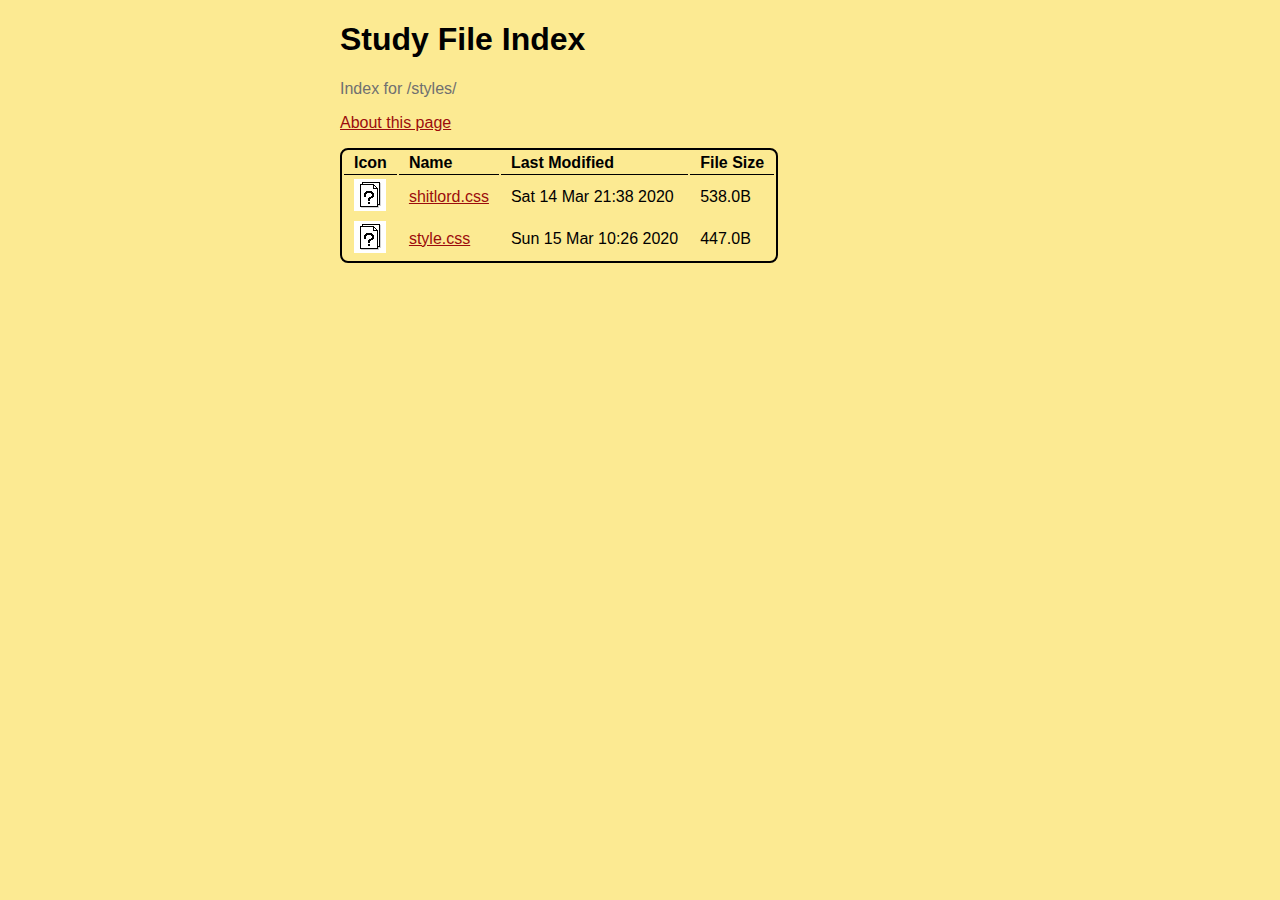
<file: styles/index.html>
<!DOCTYPE html>
<html lang="en-AU">
	<head>
		<meta charset="UTF-8">
		<title>MAFS Fileserver</title>
		<link href="/styles/style.css" rel="stylesheet">
	</head>
	<body>
		<h1>Study File Index</h1>
		<p id="Index-header">Index for /styles/</p>
		<p id="Help-link"><a href="/help.html">About this page</a></p> 
		<table>
		<tr>
			<th>Icon</th>
			<th>Name</th>
			<th>Last Modified</th>
			<th>File Size</th>
		</tr>	
		<tr>
	<td><img src="/images/UNK.png" alt="Unknown"></td>
	<td><a href="shitlord.css">shitlord.css</a></td>
	<td>Sat 14 Mar 21:38 2020</td>
	<td>538.0B</td>
</tr>
<tr>
	<td><img src="/images/UNK.png" alt="Unknown"></td>
	<td><a href="style.css">style.css</a></td>
	<td>Sun 15 Mar 10:26 2020</td>
	<td>447.0B</td>
</tr>
<!-- $INSERTROW -->
		</table>
	</body>
</html>
</file>
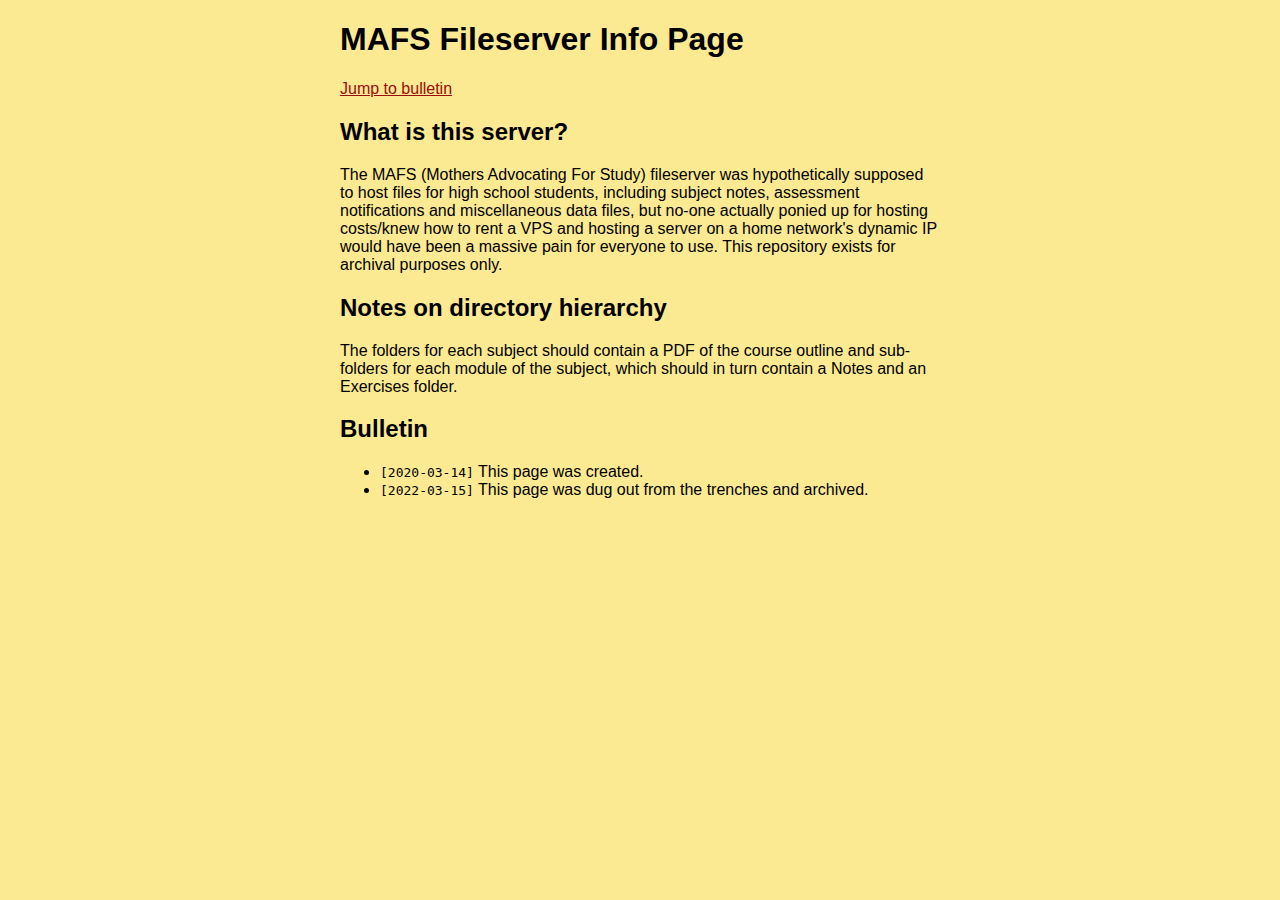
<file: help.html>
<!DOCTYPE html>
<html lang="en-AU">
	<head>
		<meta charset="UTF-8">
		<title>MAFS Info</title>
		<link href="styles/style.css" rel="stylesheet">
	</head>
	<body>
		<h1>MAFS Fileserver Info Page</h1>
		<p><a href=#Bulletin>Jump to bulletin</a></p>
		<h2>What is this server?</h2>
		<p id="Intro">The MAFS (Mothers Advocating For Study) fileserver was hypothetically supposed to host files for high school students, including subject notes, assessment notifications and miscellaneous data files, but no-one actually ponied up for hosting costs/knew how to rent a VPS and hosting a server on a home network's dynamic IP would have been a massive pain for everyone to use. This repository exists for archival purposes only.</p>
		<h2>Notes on directory hierarchy</h2>
		<p id="Explain">The folders for each subject should contain a PDF of the course outline and sub-folders for each module of the subject, which should in turn contain a Notes and an Exercises folder.</p>
		
		<h2 id="Bulletin">Bulletin</h2>
		<p>
			<ul>
				<li><span class="b-timestamp">[2020-03-14]</span> This page was created.</li>
				<li><span class="b-timestamp">[2022-03-15]</span> This page was dug out from the trenches and archived.</li>
			</ul>
		</p>
	
	
	
	</body>
</html>
</file>
<file: styles/style.css>
html {
	font-family: sans-serif;
	background-color: #fcea92;
}

body {
	width:600px;
	margin: 0 auto;
}

table {
	border-collapse: separate;
	border: 2px solid;
	border-radius: 8px;
}

th {
	text-align: left;
	border-bottom: 1px solid;
}

td, th {
  padding: 2px 10px;
}

a:hover {
	text-decoration:none;
}

a {
	color:#9b0c0c;
}

#Index-header {
	color:#707070;
}

.b-timestamp {
	font-family:monospace;
}
</file>
